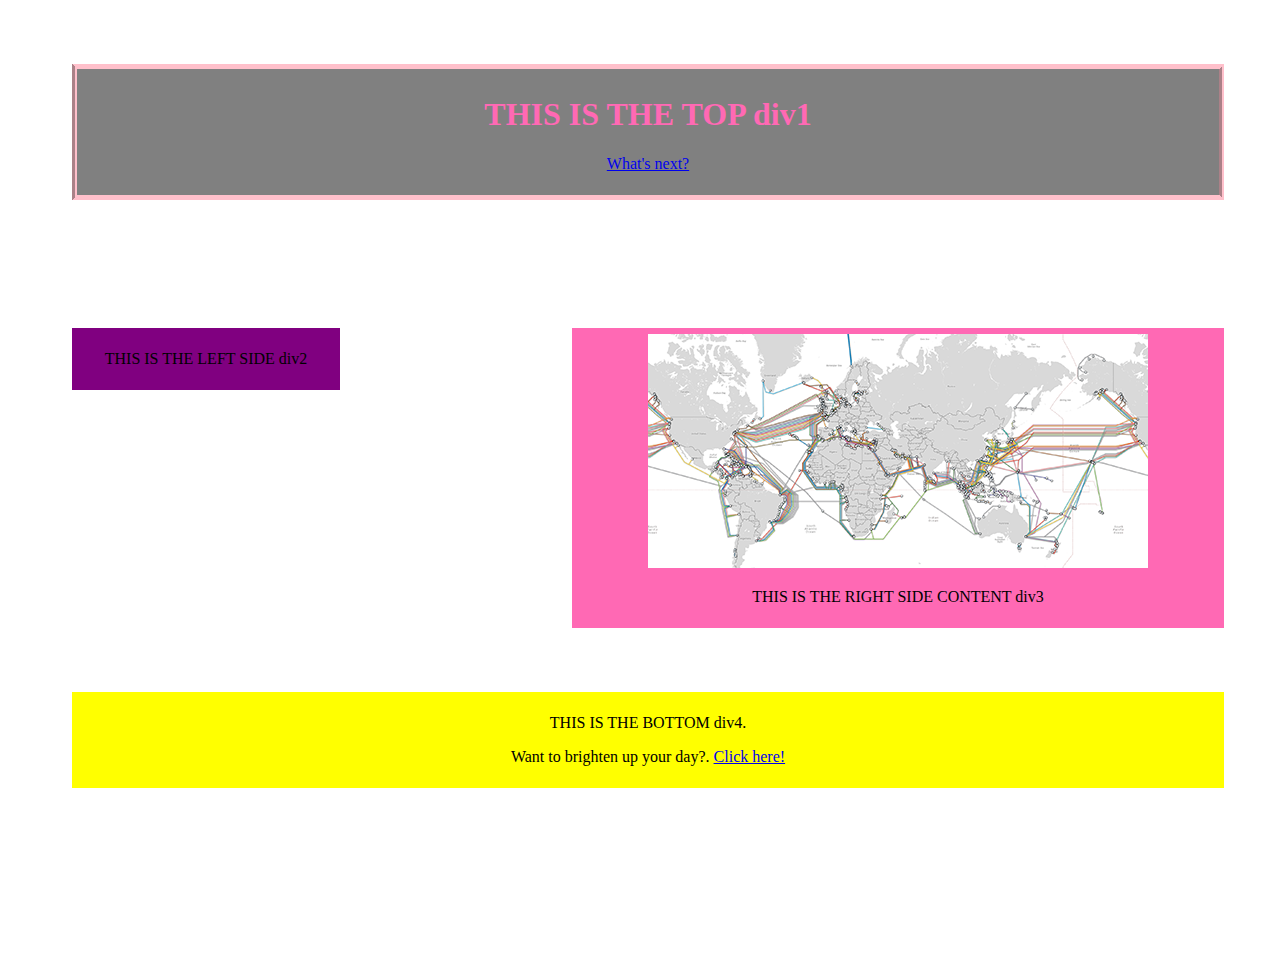
<file: index.html>
<!DOCTYPE html>

<html>

    <head>
        <title>Hello title!</title>
        <link rel="stylesheet" type="text/css" href="css/main.css">
    </head>

    <body>

      <div id="div1">
        <h1>THIS IS THE TOP div1</h1>
        <p><a href="pagetwo.html">What's next?</a></p>
      </div>

      <div id="div2">
        <p>THIS IS THE LEFT SIDE div2</p>
      </div>

      <div id="div3">
        <img src="images/TheInternet.png">
        <p>THIS IS THE RIGHT SIDE CONTENT div3</p>
      </div>


      <div id="div4">
        <p>THIS IS THE BOTTOM div4.</p>
        <p> Want to brighten up your day?. <a href="http://photostock.newsmonkey.be/00/20/02/10.gif"> Click here! </a></p>
      </div>


    </body>

</html>
</file>
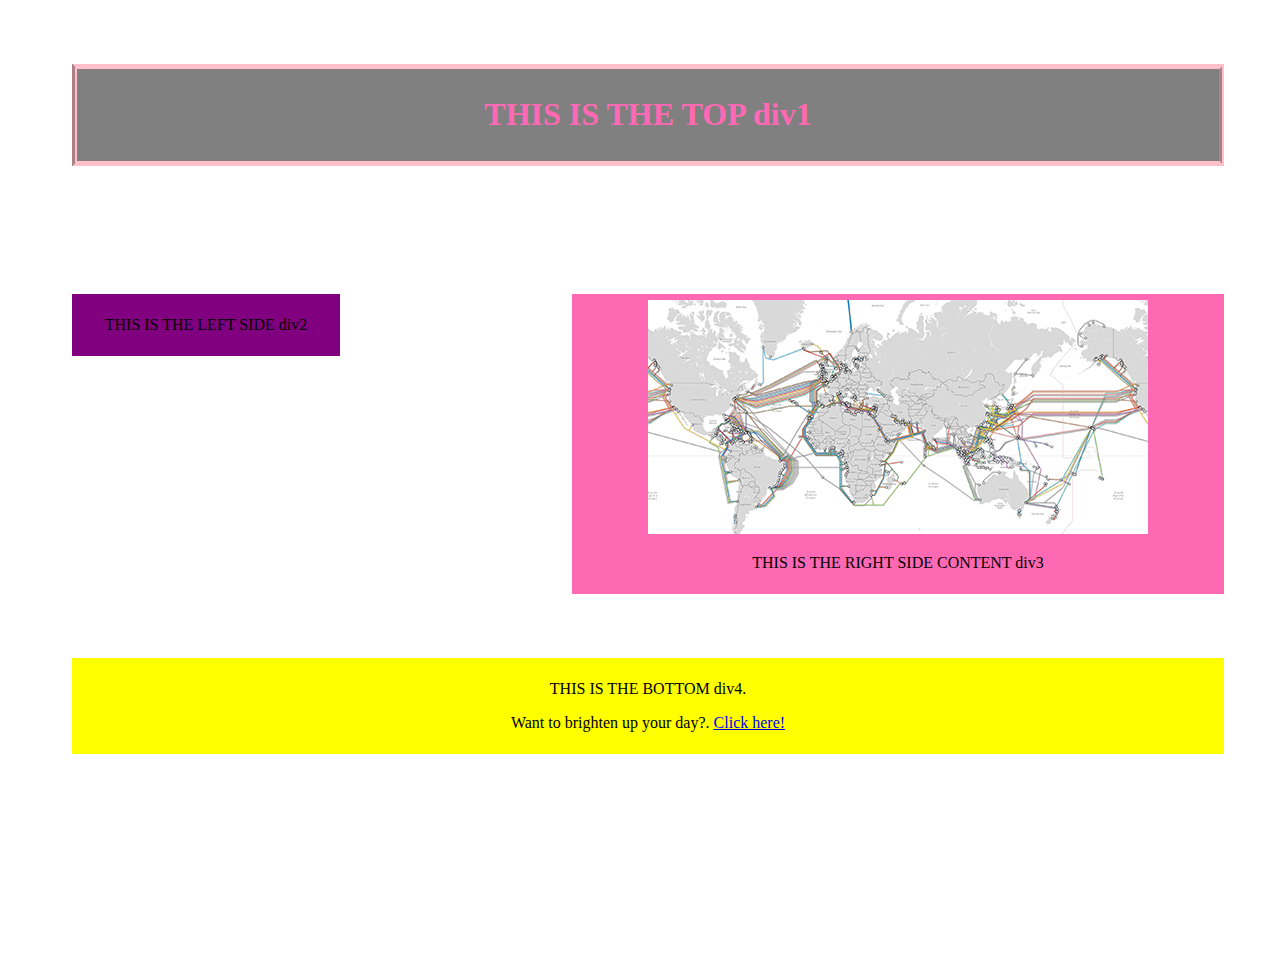
<file: pagetwo.html>
<!DOCTYPE html>

<html>

    <head>
        <title>Hello title!</title>
        <link rel="stylesheet" type="text/css" href="css/main.css">
    </head>

    <body>

      <div id="div1">
        <h1>THIS IS THE TOP div1</h1>
      </div>

      <div id="div2">
        <p>THIS IS THE LEFT SIDE div2</p>
      </div>

      <div id="div3">
        <img src="images/TheInternet.png">
        <p>THIS IS THE RIGHT SIDE CONTENT div3</p>
      </div>


      <div id="div4">
        <p>THIS IS THE BOTTOM div4.</p>
        <p> Want to brighten up your day?. <a href="http://photostock.newsmonkey.be/00/20/02/10.gif"> Click here! </a></p>
      </div>


    </body>

</html>
</file>
<file: css/main.css>
/* Ref:  http://www.w3schools.com/css/css_syntax.asp */
body, html {
	height: 100%;
	width: 100%;
}

body { /* General style rules for the body section */
	background-color: white;
	text-align: center;
}

h1 { /* Matches elements with h3 tag */
	color: hotpink;
}

h2 { /* Matches elements with h3 tag */
	color: hotpink;
}

#div1 { /* Matches element with id=SimpleDiv */
	background-color: gray;

	color: hotpink;


	border-style: solid groove;
  border-width: 5px;
	border-color: pink;
	margin: 5%;
	padding: 6px;
}

#div2 {
	background-color: purple;
	margin: 5%;
	padding: 6px;
	float: left;
	width: 20%;
}

#div3 {
	background-color: hotpink;
	margin: 5%;
	padding: 6px;
	float: right;
	width: 50%;
}

#div4 {
	background-color: yellow;
	margin: 5%;
	padding: 6px;
	clear: both;
}
</file>
